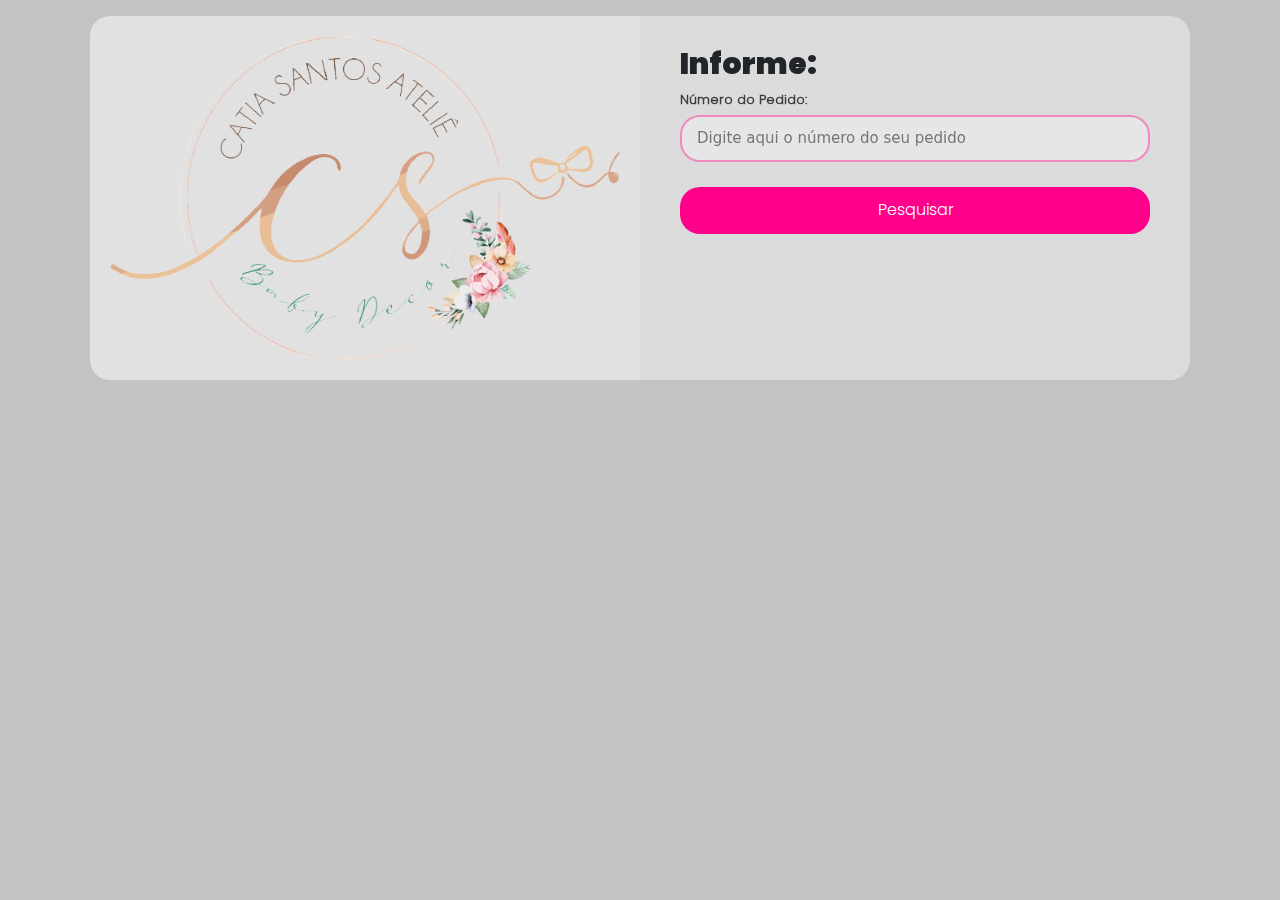
<file: index.html>
<html lang="pt-BR">
  <head>
    <title>Catia Ateliê</title>

    <meta charset="UTF-8" />
    <meta http-equiv="X-UA-Compatible" content="IE=edge" />
    <meta name="viewport" content="width=device-width, initial-scale=1.0" />

    <link rel="stylesheet" href="./css/font-awesome/5.15.3/all.min.css"/>
    <link rel="stylesheet" href="./css/bootstrap/5.3.0-alpha1/bootstrap.min.css"/>
    <link rel="stylesheet" href="./css/main.css"/>

    <script type="text/javascript" src="./scripts/jquery/jquery.min.js"></script>
    <script type="text/javascript" src="./scripts/jquery/external/inputmask/inputmask.min.js"></script>
    <script type="text/javascript" src="./scripts/jquery/external/inputmask/bindings/inputmask.binding.js"></script>
    <script type="text/javascript" src="./scripts/jquery/external/jquery-validation/jquery.validate.min.js"></script>
    <script type="text/javascript" src="./scripts/jquery/external/jquery-validation/localization/messages_pt_BR.min.js"></script>
    <script type="text/javascript" src="./scripts/jquery/external/sweetalert2/sweetalert2.all.min.js"></script>

    <script type="text/javascript" src="./scripts/brdocs.js"></script>
    <script type="text/javascript" src="./scripts/main.js"></script>
  </head>

  <body>

    <form id="form" method="post">
      <input style="display: none" type="text" name="Row ID" id="row_id" />
      <input style="display: none" type="text" name="Image1" id="image1">
      <input style="display: none" type="text" name="Image2" id="image2">
      <input style="display: none" type="text" name="Image3" id="image3">
      <input style="display: none" type="text" name="Image4" id="image4">
      <input style="display: none" type="text" name="Image5" id="image5">
      <input style="display: none" type="text" name="Image6" id="image6">
      <input style="display: none" type="text" name="Image7" id="image7">
      <input style="display: none" type="text" name="Image8" id="image8">
      <input style="display: none" type="text" name="Image9" id="image9">
      <input style="display: none" type="text" name="Image10" id="image10">

      <div class="img">
        <img src="./images/catiasantospainellogo-removebg-preview.png" />
      </div>

      <div class="label-center">

        <h2>Informe:</h2>

        <div class="box-input">
          <label for="numero_pedido">Número do Pedido:</label>
          <input   type="text" id="numero_pedido" name="Numero Pedido" required placeholder="Digite aqui o número do seu pedido"/>
        </div>

        <div class="box-input">
          <label for="nome_completo">Nome Completo:</label>
          <input type="text" id="nome_completo" name="Nome Completo" required placeholder="Digite aqui o seu nome" maxlength="50"/>
        </div>

        <div class="box-input">
          <label for="CNPJ_CPF">CPF/CNPJ:</label>
          <input type="text" id="CNPJ_CPF" name="CNPJ_CPF" placeholder="Digite aqui o seu CPF ou CNPJ" data-inputmask="'mask': ['99999999999', '99999999999999'], 'keepStatic': true" />
        </div>

        <div class="box-input">
          <label for="email">Email:</label>
          <input type="text" id="email" name="Email" class="email" placeholder="Digite aqui o seu email" data-inputmask="'alias': 'email'"/>
        </div>

        <div class="box-input">
          <label for="tel">Telefone:</label>
          <input type="tel" id="tel" name="Telefone" maxlength="14" placeholder="Digite aqui o seu telefone" data-inputmask="'mask': '99999999999'"/>
        </div>

        <div class="box-input">
          <label for="profissao">Profissão:</label>
          <input type="text" id="profissao" name="Profissao" placeholder="Digite aqui sua profissão"/>
        </div>

        <div class="box-input">
          <label for="cep">CEP:</label>
          <input type="text" id="cep" name="CEP" placeholder="Digite aqui seu CEP" data-inputmask="'mask': '99999999'"/>
        </div>

        <div class="box-input">
          <label for="num">Número:</label>
          <input type="text" id="num" name="Número" placeholder="Número"/>
        </div>

        <div class="box-input">
          <label for="apartamento">Número do Apartamento:</label>
          <input type="text" id="apartamento" name="Apartamento" placeholder="Número do apartamento"/>
        </div>

        <div class="box-input">
          <label for="insta">Link do seu Instagram:</label>
          <input type="text" id="insta" name="Instagram" data-inputmask="'alias': 'url'" placeholder="https://example.com"/>
        </div>

        <!-- TODO corrigir formato da data -->
        <div class="box-input">
          <label for="data_parto">Data provável do Parto:</label>
          <input type="date" data-inputmask="'alias': 'date'" id="data_parto" name="Data Provável do Parto"/>
        </div>

        <div class="box-input">
          <label for="nome_crianca">Nome da Criança:</label>
          <input type="text" id="nome_crianca" name="Nome da Criança" placeholder="Digite aqui o nome da criança"/>
        </div>

        <div class="box-input">
          <label for="descricao">Descreva seu pedido:</label>
          <textarea cols="20" rows="5" id="descricao" name="Descreva o que deseja" placeholder="Descreva aqui seu pedido"></textarea>
        </div -->

        <div class="box-input">
          <label for="descricao">Imagem 1:</label>
          <label class="picture" for="picture-input-1" tabIndex="0">
            <span class="picture__image" id="picture-image-1"></span>
          </label>
          <input type="file" id="picture-input-1" class="file-hidden" accept="image/*">
        </div>

        <div class="box-input">
          <label for="descricao">Imagem 2:</label>
          <label class="picture" for="picture-input-2" tabIndex="0">
            <span class="picture__image" id="picture-image-2"></span>
          </label>
          <input type="file" id="picture-input-2" class="file-hidden" accept="image/*">
        </div>

        <div class="box-input">
          <label for="descricao">Imagem 3:</label>
          <label class="picture" for="picture-input-3" tabIndex="0">
            <span class="picture__image" id="picture-image-3"></span>
          </label>
          <input type="file" id="picture-input-3" class="file-hidden" accept="image/*">
        </div>

        <div class="box-input">
          <label for="descricao">Imagem 4:</label>
          <label class="picture" for="picture-input-4" tabIndex="0">
            <span class="picture__image" id="picture-image-4"></span>
          </label>
          <input type="file" id="picture-input-4" class="file-hidden" accept="image/*">
        </div>

        <div class="box-input">
          <label for="descricao">Imagem 5:</label>
          <label class="picture" for="picture-input-5" tabIndex="0">
            <span class="picture__image" id="picture-image-5"></span>
          </label>
          <input type="file" id="picture-input-5" class="file-hidden" accept="image/*">
        </div>

        <div class="box-input">
          <label for="descricao">Imagem 6:</label>
          <label class="picture" for="picture-input-6" tabIndex="0">
            <span class="picture__image" id="picture-image-6"></span>
          </label>
          <input type="file" id="picture-input-6" class="file-hidden" accept="image/*">
        </div>

        <div class="box-input">
          <label for="descricao">Imagem 7:</label>
          <label class="picture" for="picture-input-7" tabIndex="0">
            <span class="picture__image" id="picture-image-7"></span>
          </label>
          <input type="file" id="picture-input-7" class="file-hidden" accept="image/*">
        </div>

        <div class="box-input">
          <label for="descricao">Imagem 8:</label>
          <label class="picture" for="picture-input-8" tabIndex="0">
            <span class="picture__image" id="picture-image-8"></span>
          </label>
          <input type="file" id="picture-input-8" class="file-hidden" accept="image/*">
        </div>

        <div class="box-input">
          <label for="descricao">Imagem 9:</label>
          <label class="picture" for="picture-input-9" tabIndex="0">
            <span class="picture__image" id="picture-image-9"></span>
          </label>
          <input type="file" id="picture-input-9" class="file-hidden" accept="image/*">
        </div>

        <div class="box-input">
          <label for="descricao">Imagem 10:</label>
          <label class="picture" for="picture-input-10" tabIndex="0">
            <span class="picture__image" id="picture-image-10"></span>
          </label>
          <input type="file" id="picture-input-10" class="file-hidden" accept="image/*">
        </div>

        <div>
          <button id="submit" type="submit">Pesquisar</button>
        </div>

      </div>
    </form>
  </body>
</html>
</file>
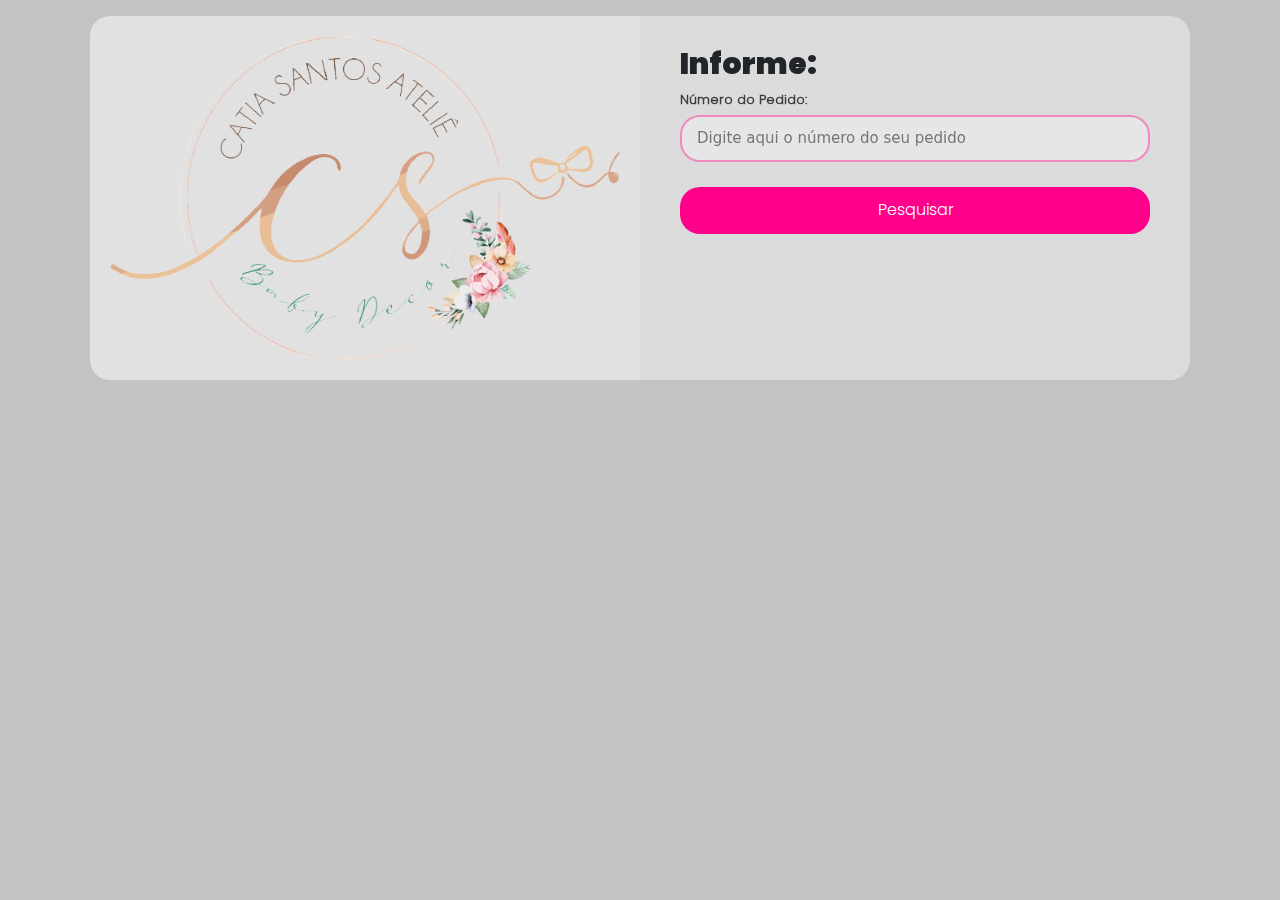
<file: catia_atelie_3/index.html>
<html lang="pt-br">
  <head>
    <title>Catia Ateliê</title>

    <meta charset="UTF-8" />
    <meta http-equiv="X-UA-Compatible" content="IE=edge" />
    <meta name="viewport" content="width=device-width, initial-scale=1.0" />

    <link rel="stylesheet" href="./css/font-awesome/5.15.3/all.min.css"/>
    <link rel="stylesheet" href="./css/bootstrap/5.3.0-alpha1/bootstrap.min.css"/>
    <link rel="stylesheet" href="./css/main.css"/>

    <script type="text/javascript" src="./scripts/jquery/jquery.min.js"></script>
    <script type="text/javascript" src="./scripts/jquery/external/inputmask/inputmask.min.js"></script>
    <script type="text/javascript" src="./scripts/jquery/external/inputmask/bindings/inputmask.binding.js"></script>
    <script type="text/javascript" src="./scripts/jquery/external/jquery-validation/jquery.validate.min.js"></script>
    <script type="text/javascript" src="./scripts/jquery/external/jquery-validation/localization/messages_pt_BR.min.js"></script>
    <script type="text/javascript" src="./scripts/jquery/external/sweetalert2/sweetalert2.all.min.js"></script>

    <script type="text/javascript" src="./scripts/brdocs.js"></script>
    <script type="text/javascript" src="./scripts/main.js"></script>
  </head>

  <body>

    <form id="form" method="post">

      <input style="display: none" type="text" name="Row ID" id="row_id" />
      <input style="display: none" type="text" name="Image1" id="image1">
      <input style="display: none" type="text" name="Image2" id="image2">
      <input style="display: none" type="text" name="Image3" id="image3">
      <input style="display: none" type="text" name="Image4" id="image4">
      <input style="display: none" type="text" name="Image5" id="image5">
      <input style="display: none" type="text" name="Image6" id="image6">
      <input style="display: none" type="text" name="Image7" id="image7">
      <input style="display: none" type="text" name="Image8" id="image8">
      <input style="display: none" type="text" name="Image9" id="image9">
      <input style="display: none" type="text" name="Image10" id="image10">

      <div class="img">
        <img src="./images/catiasantospainellogo-removebg-preview.png" />
      </div>

      <div class="label-center">

        <h2>Informe:</h2>

        <div class="box-input">
          <label for="numero_pedido">Número do Pedido:</label>
          <input   type="text" id="numero_pedido" name="Numero Pedido" required placeholder="Digite aqui o número do seu pedido"/>
        </div>

        <div class="box-input">
          <label for="nome_completo">Nome Completo:</label>
          <input type="text" id="nome_completo" name="Nome Completo" required placeholder="Digite aqui o seu nome" maxlength="50"/>
        </div>

        <div class="box-input">
          <label for="CNPJ_CPF">CPF/CNPJ:</label>
          <input type="text" id="CNPJ_CPF" name="CNPJ_CPF" placeholder="Digite aqui o seu CPF ou CNPJ" data-inputmask="'mask': ['99999999999', '99999999999999'], 'keepStatic': true" />
        </div>

        <div class="box-input">
          <label for="email">Email:</label>
          <input type="text" id="email" name="Email" class="email" placeholder="Digite aqui o seu email" data-inputmask="'alias': 'email'"/>
        </div>

        <div class="box-input">
          <label for="tel">Telefone:</label>
          <input type="tel" id="tel" name="Telefone" maxlength="14" placeholder="Digite aqui o seu telefone" data-inputmask="'mask': '99999999999'"/>
        </div>

        <div class="box-input">
          <label for="profissao">Profissão:</label>
          <input type="text" id="profissao" name="Profissao" placeholder="Digite aqui sua profissão"/>
        </div>

        <div class="box-input">
          <label for="cep">CEP:</label>
          <input type="text" id="cep" name="CEP" placeholder="Digite aqui seu CEP" data-inputmask="'mask': '99999999'"/>
        </div>

        <div class="box-input">
          <label for="num">Número:</label>
          <input type="text" id="num" name="Número" placeholder="Número"/>
        </div>

        <div class="box-input">
          <label for="apartamento">Número do Apartamento:</label>
          <input type="text" id="apartamento" name="Apartamento" placeholder="Número do apartamento"/>
        </div>

        <div class="box-input">
          <label for="insta">Link do seu Instagram:</label>
          <input type="text" id="insta" name="Instagram" data-inputmask="'alias': 'url'" placeholder="https://example.com"/>
        </div>

        <!-- TODO corrigir formato da data -->
        <div class="box-input">
          <label for="data_parto">Data provável do Parto:</label>
          <input type="date" data-inputmask="'alias': 'date'" id="data_parto" name="Data Provável do Parto"/>
        </div>

        <div class="box-input">
          <label for="nome_crianca">Nome da Criança:</label>
          <input type="text" id="nome_crianca" name="Nome da Criança" placeholder="Digite aqui o nome da criança"/>
        </div>

        <div class="box-input">
          <label for="descricao">Descreva seu pedido:</label>
          <textarea cols="20" rows="5" id="descricao" name="Descreva o que deseja" placeholder="Descreva aqui seu pedido"></textarea>
        </div -->

        <div class="box-input">
          <label for="descricao">Imagem 1:</label>
          <label class="picture" for="picture-input-1" tabIndex="0">
            <span class="picture__image" id="picture-image-1"></span>
          </label>
          <input type="file" id="picture-input-1" class="file-hidden" accept="image/*">
        </div>

        <div class="box-input">
          <label for="descricao">Imagem 2:</label>
          <label class="picture" for="picture-input-2" tabIndex="0">
            <span class="picture__image" id="picture-image-2"></span>
          </label>
          <input type="file" id="picture-input-2" class="file-hidden" accept="image/*">
        </div>

        <div class="box-input">
          <label for="descricao">Imagem 3:</label>
          <label class="picture" for="picture-input-3" tabIndex="0">
            <span class="picture__image" id="picture-image-3"></span>
          </label>
          <input type="file" id="picture-input-3" class="file-hidden" accept="image/*">
        </div>

        <div class="box-input">
          <label for="descricao">Imagem 4:</label>
          <label class="picture" for="picture-input-4" tabIndex="0">
            <span class="picture__image" id="picture-image-4"></span>
          </label>
          <input type="file" id="picture-input-4" class="file-hidden" accept="image/*">
        </div>

        <div class="box-input">
          <label for="descricao">Imagem 5:</label>
          <label class="picture" for="picture-input-5" tabIndex="0">
            <span class="picture__image" id="picture-image-5"></span>
          </label>
          <input type="file" id="picture-input-5" class="file-hidden" accept="image/*">
        </div>

        <div class="box-input">
          <label for="descricao">Imagem 6:</label>
          <label class="picture" for="picture-input-6" tabIndex="0">
            <span class="picture__image" id="picture-image-6"></span>
          </label>
          <input type="file" id="picture-input-6" class="file-hidden" accept="image/*">
        </div>

        <div class="box-input">
          <label for="descricao">Imagem 7:</label>
          <label class="picture" for="picture-input-7" tabIndex="0">
            <span class="picture__image" id="picture-image-7"></span>
          </label>
          <input type="file" id="picture-input-7" class="file-hidden" accept="image/*">
        </div>

        <div class="box-input">
          <label for="descricao">Imagem 8:</label>
          <label class="picture" for="picture-input-8" tabIndex="0">
            <span class="picture__image" id="picture-image-8"></span>
          </label>
          <input type="file" id="picture-input-8" class="file-hidden" accept="image/*">
        </div>

        <div class="box-input">
          <label for="descricao">Imagem 9:</label>
          <label class="picture" for="picture-input-9" tabIndex="0">
            <span class="picture__image" id="picture-image-9"></span>
          </label>
          <input type="file" id="picture-input-9" class="file-hidden" accept="image/*">
        </div>

        <div class="box-input">
          <label for="descricao">Imagem 10:</label>
          <label class="picture" for="picture-input-10" tabIndex="0">
            <span class="picture__image" id="picture-image-10"></span>
          </label>
          <input type="file" id="picture-input-10" class="file-hidden" accept="image/*">
        </div>

        <div>
          <button id="submit" type="submit">Pesquisar</button>
        </div>

      </div>
    </form>
  </body>
</html>
</file>
<file: css/main.css>
@font-face {
  font-family: "poppins";
  src: url("Poppins-Black.ttf") format("truetype");
}
@font-face {
  font-family: "mont";
  src: url("Fondest.ttf") format("truetype");
}
@font-face {
  font-family: "letters";
  src: url("Poppins-Light.ttf") format("truetype");
}
label {
  font-size: small;
  font-family: "letters";
}
h2 {
  font-size: small;
  font-family: "poppins";
}
body {
  display: block;
  background-color: #c3c3c3;
  height: auto;
}
form {
  display: flex;
  width: 1100px;
  margin: 1rem auto;
}
.img {
  background-color: rgb(255, 255, 255, 0.5);
  width: 50%;
  display: flex;
  align-items: center;
  padding: 20px;
  border-radius: 20px 0 0 20px;
}
.img img {
  width: 100%;
}
.label-center {
  position: relative;
  background-color: rgba(255, 255, 255, 0.4);
  backdrop-filter: blur(40px);
  padding: 30px 40px;
  width: 50%;
  border-radius: 0 20px 20px 0;
}
.label-center h2 {
  font-size: 30px;
}
.box-input {
  margin-bottom: 10px;
}
label {
  font-weight: bold;
  color: #3d3d3d;
  display: block;
  margin-bottom: 5px;
}
form .label-center input, textarea {
  width: 100%;
  height: 47px;
  background-color: rgba(255, 255, 255, 0.32);
  border-radius: 20px;
  outline: none;
  border: 2px solid transparent;
  padding: 15px;
  font-size: 15px;
  color: #616161;
  transition: all 0.4s ease;
}
form .label-center textarea {
  height: 120px !important;
}
form .label-center textarea:focus {
  border-color: #ff008869;
}
form .label-center input:focus {
  border-color: #ff008869;
}

form .label-center button {
  font-family: "letters";
  width: 100%;
  height: 47px;
  background: #ff008a;
  border-radius: 20px;
  outline: none;
  border: none;
  margin-top: 15px;
  color: white;
  cursor: pointer;
  font-size: 16px;
}

form .label-center button:disabled {
  background: rgba(255, 255, 255, 0.4);
  color: #ff008a;
}
.file-hidden {
  display: none;
}

.picture {
  width: 100%;
  aspect-ratio: 16/9;
  display: flex;
  align-items: center;
  justify-content: center;
  color: #aaa;
  background-color: rgba(255, 255, 255, 0.32);
  border-radius: 20px;
  cursor: pointer;
  font-family: sans-serif;
  transition: color 300ms ease-in-out, background 300ms ease-in-out;
  outline: none;
  overflow: hidden;
}

.picture:hover {
  color: #777;
  background: #ccc;
}

.picture:active {
  border-color: turquoise;
  color: turquoise;
  background: #eee;
}

.picture:focus {
  color: #777;
  background: #ccc;
  box-shadow: 0 0 10px rgba(0, 0, 0, 0.3);
}

.picture__img {
  max-width: 100%;
}

@media (max-width: 1100px) {
  .img {
    display: none;
  }
  form {
    width: 500px;
  }
  .label-center {
    width: 100%;
    border-radius: 20px;
  }
  .label-center .alert {
    right: 70px;
  }
}
@media (max-width: 500px) {
  form {
    width: 100%;
    padding: 0;
    border-radius: 0;
  }
  .label-center .alert {
    right: 10px;
  }
}
@media (max-width: 500px) {
  form {
    width: 100%;
    padding: 0;
    border-radius: 0;
  }
  .label-center .alert {
    min-width: 0;
    width: 100%;
    right: 0px;
  }
  .label-center {
    padding: 10px 5px;
  }
  .alert .msg {
    padding: 0 20px;
    font-size: 13px;
  }
  .alert .fa-check-circle {
    left: 28px;
    font-size: 23px;
  }
}
@media (max-width: 300px) {
  form {
    width: 100%;
    padding: 0;
    border-radius: 0;
  }
  .label-center .alert {
    min-width: 0;
    width: 100%;
    right: 0px;
  }
  .label-center {
    padding: 10px 5px;
  }
  .alert .msg {
    padding: 0 20px;
    font-size: 13px;
  }
  .alert .fa-check-circle {
    left: 28px;
    font-size: 23px;
  }
}
</file>
<file: catia_atelie_3/css/main.css>
@font-face {
  font-family: "poppins";
  src: url("Poppins-Black.ttf") format("truetype");
}
@font-face {
  font-family: "mont";
  src: url("Fondest.ttf") format("truetype");
}
@font-face {
  font-family: "letters";
  src: url("Poppins-Light.ttf") format("truetype");
}
label {
  font-size: small;
  font-family: "letters";
}
h2 {
  font-size: small;
  font-family: "poppins";
}
body {
  display: block;
  background-color: #c3c3c3;
  height: auto;
}
form {
  display: flex;
  width: 1100px;
  margin: 1rem auto;
}
.img {
  background-color: rgb(255, 255, 255, 0.5);
  width: 50%;
  display: flex;
  align-items: center;
  padding: 20px;
  border-radius: 20px 0 0 20px;
}
.img img {
  width: 100%;
}
.label-center {
  position: relative;
  background-color: rgba(255, 255, 255, 0.4);
  backdrop-filter: blur(40px);
  padding: 30px 40px;
  width: 50%;
  border-radius: 0 20px 20px 0;
}
.label-center h2 {
  font-size: 30px;
}
.box-input {
  margin-bottom: 10px;
}
label {
  font-weight: bold;
  color: #3d3d3d;
  display: block;
  margin-bottom: 5px;
}
form .label-center input, textarea {
  width: 100%;
  height: 47px;
  background-color: rgba(255, 255, 255, 0.32);
  border-radius: 20px;
  outline: none;
  border: 2px solid transparent;
  padding: 15px;
  font-size: 15px;
  color: #616161;
  transition: all 0.4s ease;
}
form .label-center textarea {
  height: 120px !important;
}
form .label-center textarea:focus {
  border-color: #ff008869;
}
form .label-center input:focus {
  border-color: #ff008869;
}

form .label-center button {
  font-family: "letters";
  width: 100%;
  height: 47px;
  background: #ff008a;
  border-radius: 20px;
  outline: none;
  border: none;
  margin-top: 15px;
  color: white;
  cursor: pointer;
  font-size: 16px;
}

form .label-center button:disabled {
  background: rgba(255, 255, 255, 0.4);
  color: #ff008a;
}
.file-hidden {
  display: none;
}

.picture {
  width: 100%;
  aspect-ratio: 16/9;
  display: flex;
  align-items: center;
  justify-content: center;
  color: #aaa;
  background-color: rgba(255, 255, 255, 0.32);
  border-radius: 20px;
  cursor: pointer;
  font-family: sans-serif;
  transition: color 300ms ease-in-out, background 300ms ease-in-out;
  outline: none;
  overflow: hidden;
}

.picture:hover {
  color: #777;
  background: #ccc;
}

.picture:active {
  border-color: turquoise;
  color: turquoise;
  background: #eee;
}

.picture:focus {
  color: #777;
  background: #ccc;
  box-shadow: 0 0 10px rgba(0, 0, 0, 0.3);
}

.picture__img {
  max-width: 100%;
}

@media (max-width: 1100px) {
  .img {
    display: none;
  }
  form {
    width: 500px;
  }
  .label-center {
    width: 100%;
    border-radius: 20px;
  }
  .label-center .alert {
    right: 70px;
  }
}
@media (max-width: 500px) {
  form {
    width: 100%;
    padding: 0;
    border-radius: 0;
  }
  .label-center .alert {
    right: 10px;
  }
}
@media (max-width: 500px) {
  form {
    width: 100%;
    padding: 0;
    border-radius: 0;
  }
  .label-center .alert {
    min-width: 0;
    width: 100%;
    right: 0px;
  }
  .label-center {
    padding: 10px 5px;
  }
  .alert .msg {
    padding: 0 20px;
    font-size: 13px;
  }
  .alert .fa-check-circle {
    left: 28px;
    font-size: 23px;
  }
}
@media (max-width: 300px) {
  form {
    width: 100%;
    padding: 0;
    border-radius: 0;
  }
  .label-center .alert {
    min-width: 0;
    width: 100%;
    right: 0px;
  }
  .label-center {
    padding: 10px 5px;
  }
  .alert .msg {
    padding: 0 20px;
    font-size: 13px;
  }
  .alert .fa-check-circle {
    left: 28px;
    font-size: 23px;
  }
}
</file>
